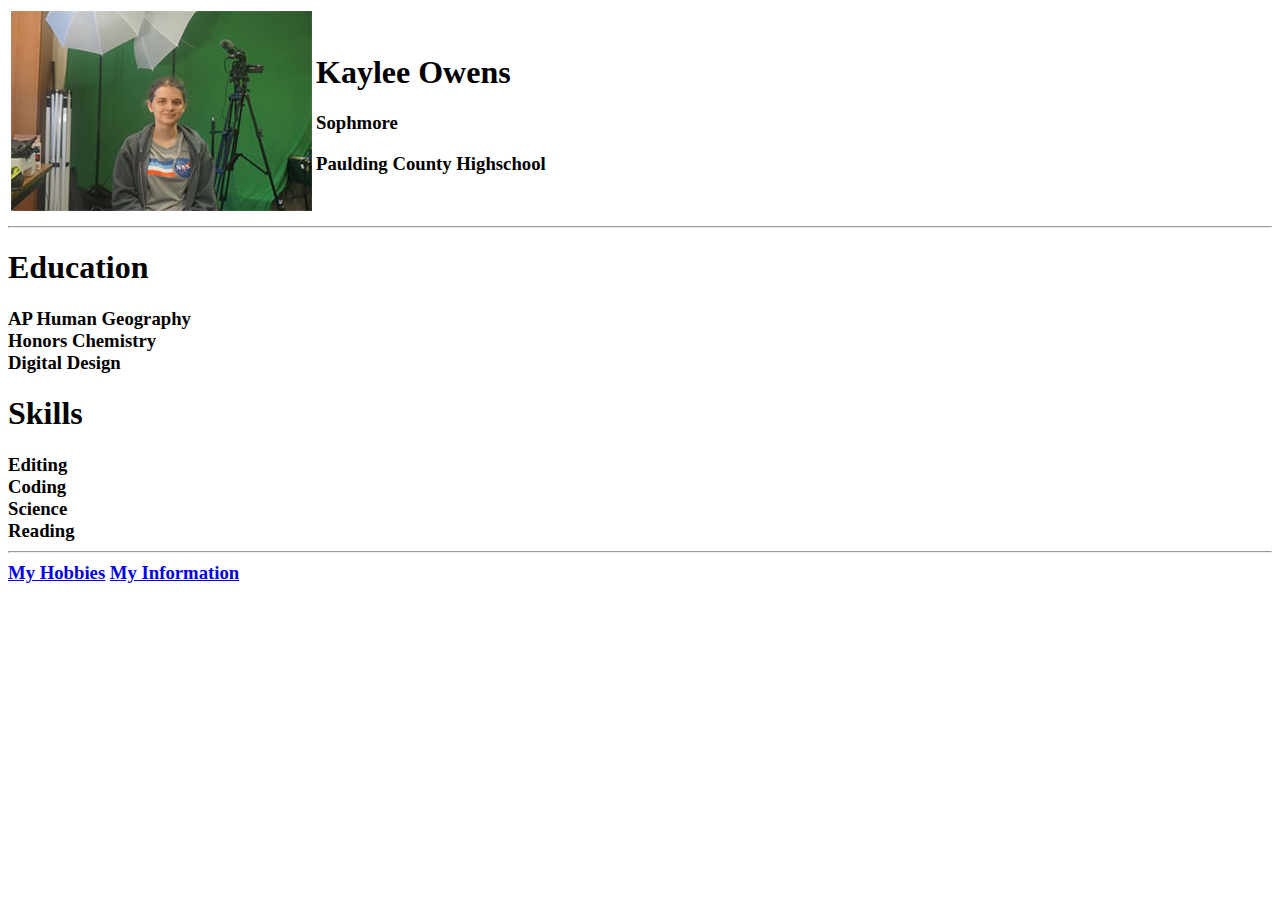
<file: Kaylee HTML, Personal site/index.html>
<!doctype html>
<html>
<head>
<meta charset="utf-8">
<title>Kaylee webpage ;)</title>
</head>
	

<body>
	<table>
		<tr>
	<td>
		<img src="Images/img 1.jpg" />
	
	<td><h1>Kaylee Owens</h1>
	<h3> Sophmore</h3>
	<h3>Paulding County Highschool</h3>
	      </td>		  
	      </tr>
</table>
	<hr>
	<h1>Education</h1>
	<h3> <li> AP Human Geography</li>
		<li>Honors Chemistry</li>
		<li>Digital Design</li>
	<h1> Skills</h1>
	<h3><li>Editing</li>
		<li>Coding</li>
		<li>Science</li>
		<li>Reading</li>
		<hr>
		<a href="hobbies.html">My Hobbies</a>
		<a href="Contact.html">My Information</a>
	
		
</body>
</html>
</file>
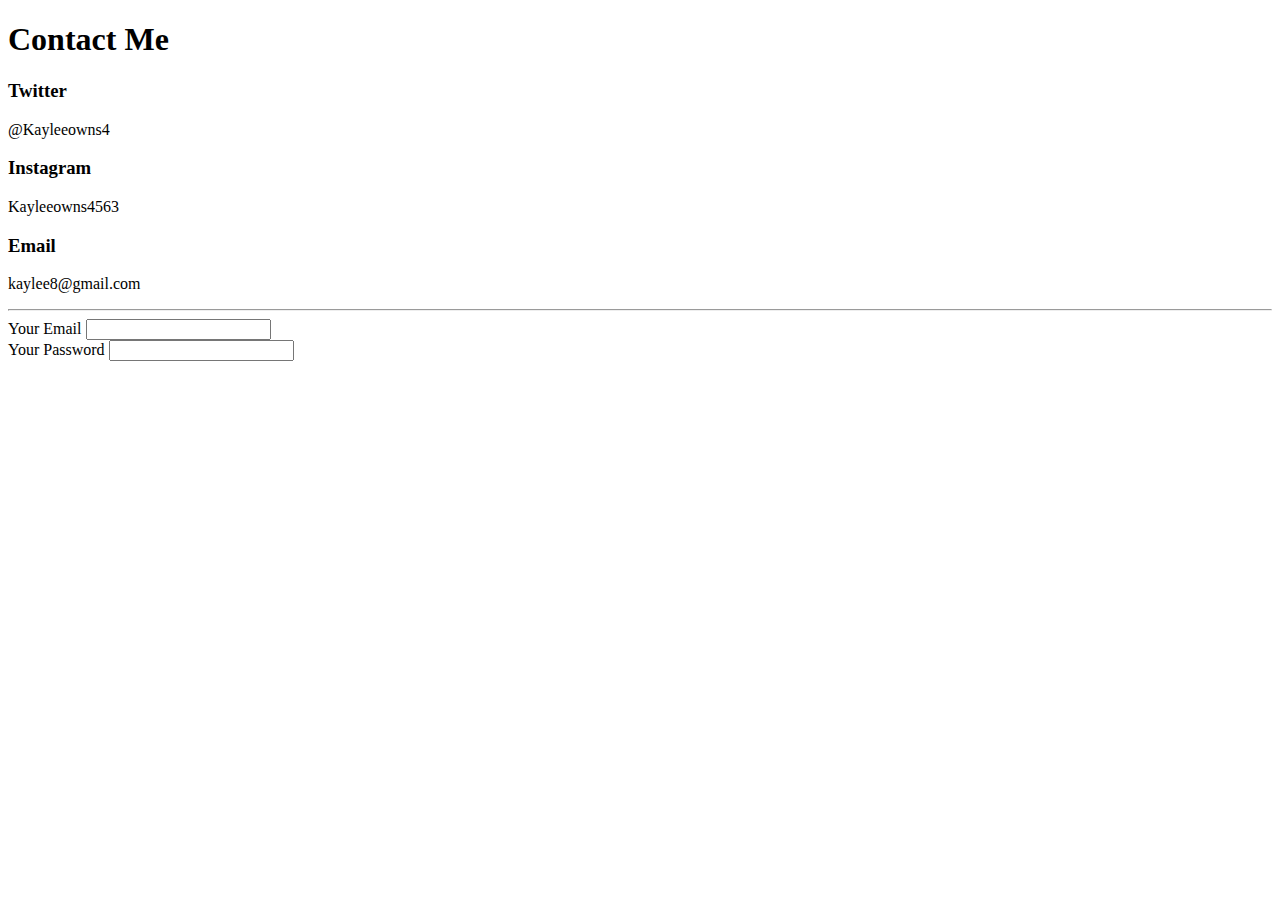
<file: Kaylee HTML, Personal site/Contact.html>
<!doctype html>
<html>
<head>
<meta charset="utf-8">
<title>Untitled Document</title>
</head>

<body>
	<h1>Contact Me</h1>
	<h3>Twitter</h3>
	<p>@Kayleeowns4</p>
	<h3>Instagram</h3>
	<p>Kayleeowns4563</p>
	<h3>Email</h3>
	<p>kaylee8@gmail.com</p>
	<hr>
	<form>
	
		<label>Your Email</label>
		<input type="text" name"username" /><br />
		<label>Your Password</label>
		<input type="password" name="passowrd" />
		
	</form>
</body>
</html>
</file>
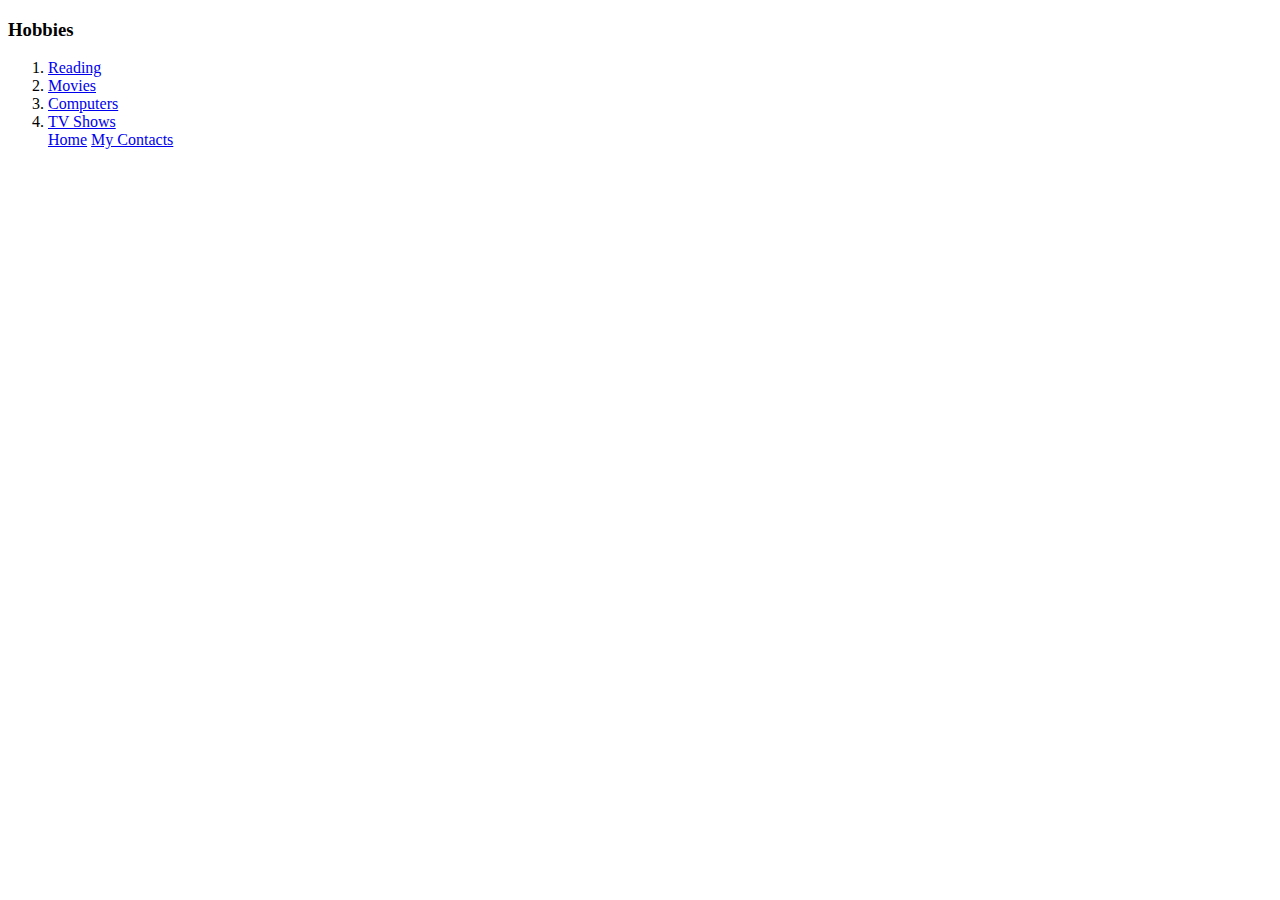
<file: Kaylee HTML, Personal site/hobbies.html>
<!doctype html>
<html>
<head>
<meta charset="utf-8">
<title>Hobbies)</title>
</head>

<body>
	<h3>Hobbies</h3>	
		<ol>
			<li><a href="https://www.goodreads.com/">Reading
				
				 
				
				</a></li>
			<li><a href="https://www.rottentomatoes.com/">Movies</a></li>
	<li><a href="https://www.sololearn.com/">Computers</a></li>
	<li><a href="https://www.imdb.com › chart › tvmeter">TV Shows</a></li>
			
	<a href="index.html">Home</a>
			
			<a href="Contact.html">My Contacts</a>
	
	
	
	</ol>
		
</body>
</html>
</file>
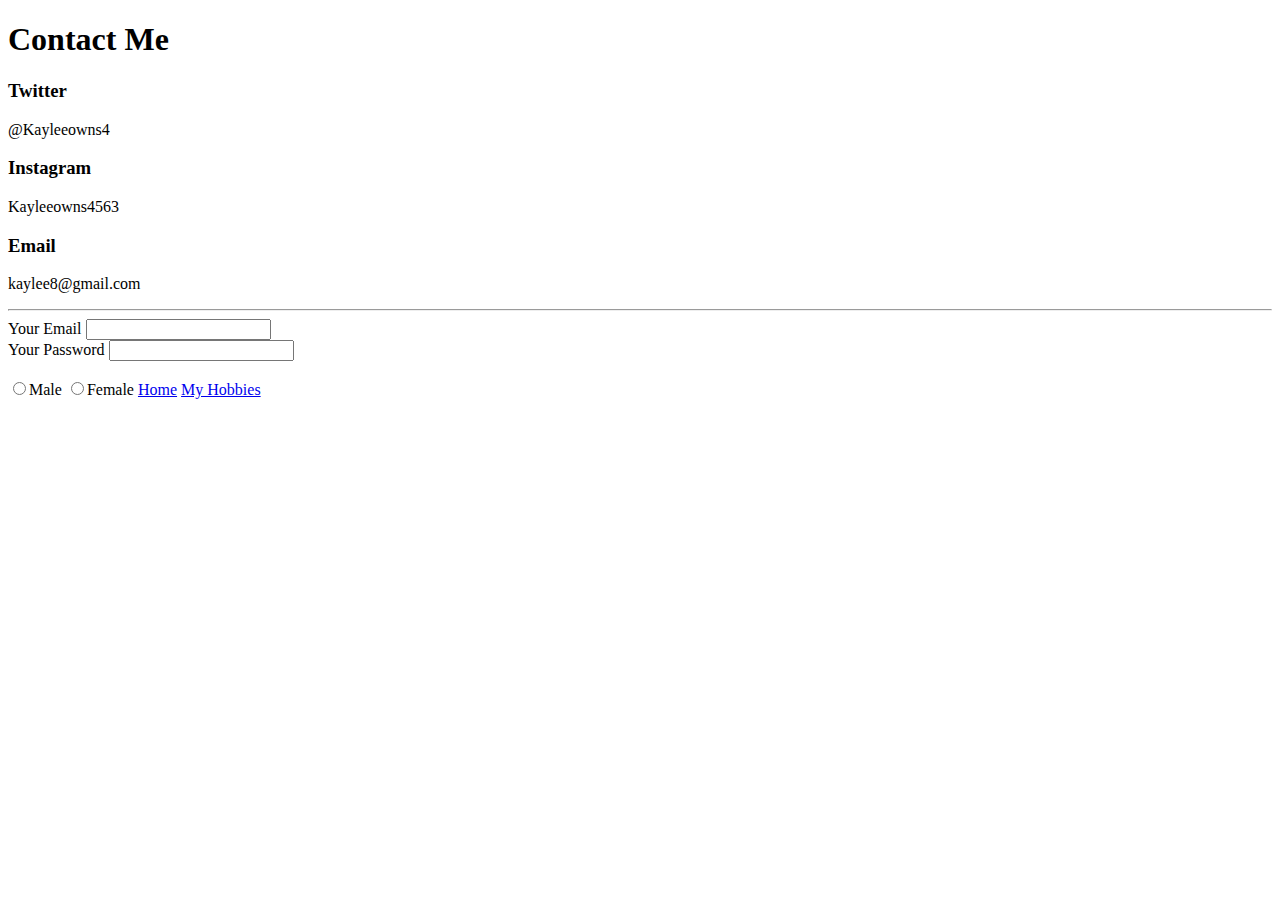
<file: Kaylee HTML, Personal site/untitled.html>
<!doctype html>
<html>
<head>
<meta charset="utf-8">
<title>Untitled Document</title>
</head>

<body>
	<h1>Contact Me</h1>
	<h3>Twitter</h3>
	<p>@Kayleeowns4</p>
	<h3>Instagram</h3>
	<p>Kayleeowns4563</p>
	<h3>Email</h3>
	<p>kaylee8@gmail.com</p>
	<hr>
	<form>
	
		<label>Your Email</label>
		<input type="text" name"username" /><br />
		<label>Your Password</label>
		<input type="password" name="passowrd" />
		<br>
		<br>
		<input type="radio" name="Gender" value"male" />Male
		
		<input type="radio" name="Gender" value"female" />Female
		
		
		
		<a href="index.html">Home</a>
		
			  		<a href="hobbies.html">My Hobbies</a>
		
	</form>
</body>
</html>
</file>
